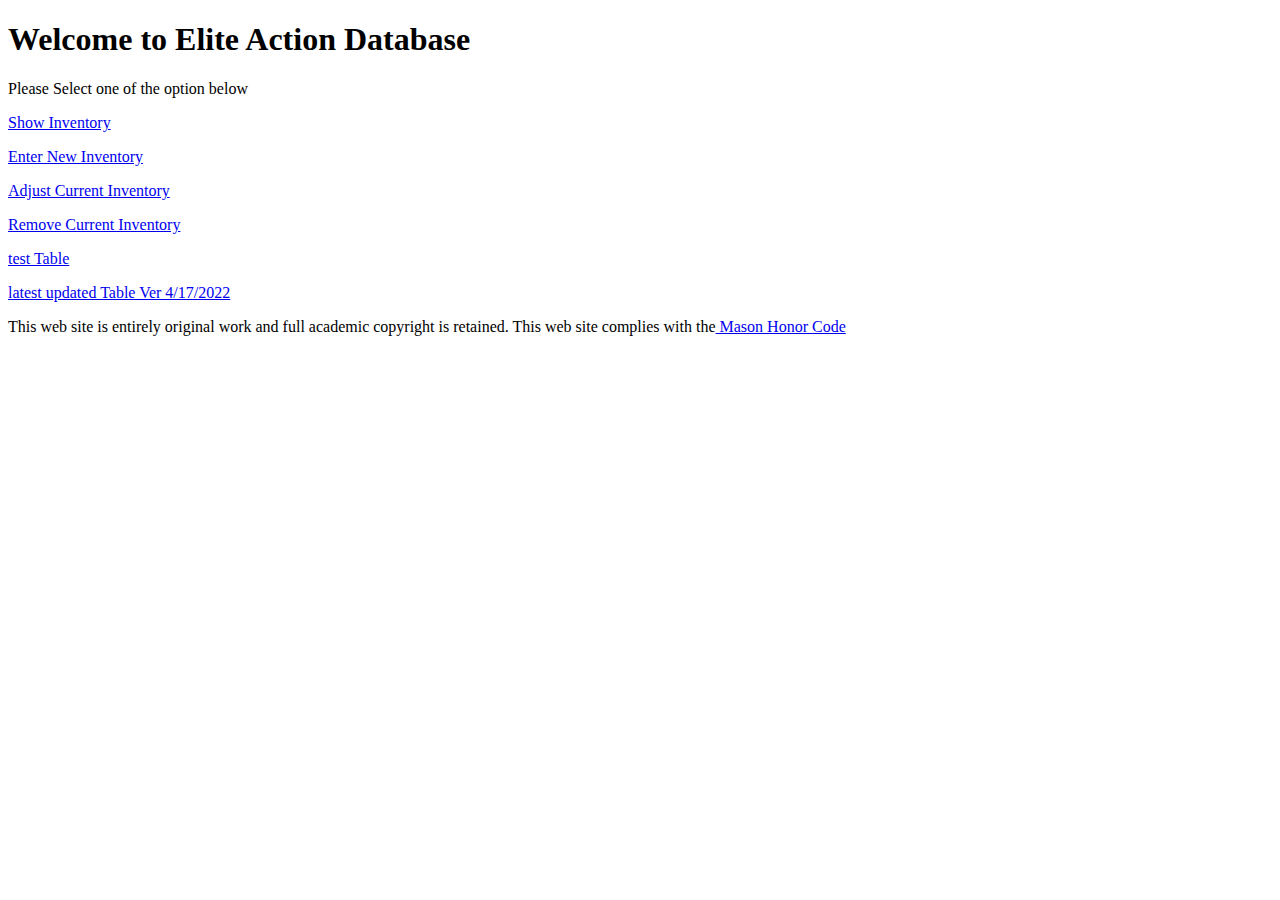
<file: index.html>
<!DOCTYPE html>
<html lang="en">
  <head>
    <meta charset="utf-8">
    <title>Elite Action Database</title>
    <link rel="stylesheet" media="screen" href="">
  </head>
  <body>
    <div class="Main">
		<div class="Header">
			<h1>Welcome to Elite Action Database</h1>
		</div>
		
		<div class="Body">
			<p>Please Select one of the option below</p>
			<p><a href="inventoryCheck.php">Show Inventory</a></p>
			<p><a href="insertData.html">Enter New Inventory</a></p>
			<p><a href="adjustData.html">Adjust Current Inventory</a></p>
			<p><a href="removeData.html">Remove Current Inventory</a></p>
			<p><a href="adjustData\table.php"> test Table</a> </p>
			<p><a href="adjustData\newtable.php"> latest updated Table Ver 4/17/2022</a> </p>
		</div>
		
		<div class="Footer">
			<p>This web site is entirely original work and full academic copyright is retained. This web site complies 
            with the<a href="http://oai.gmu.edu/mason-honor-code/"> Mason Honor Code</a></p>
		</div>
	</div>
  </body>
</html>
</file>
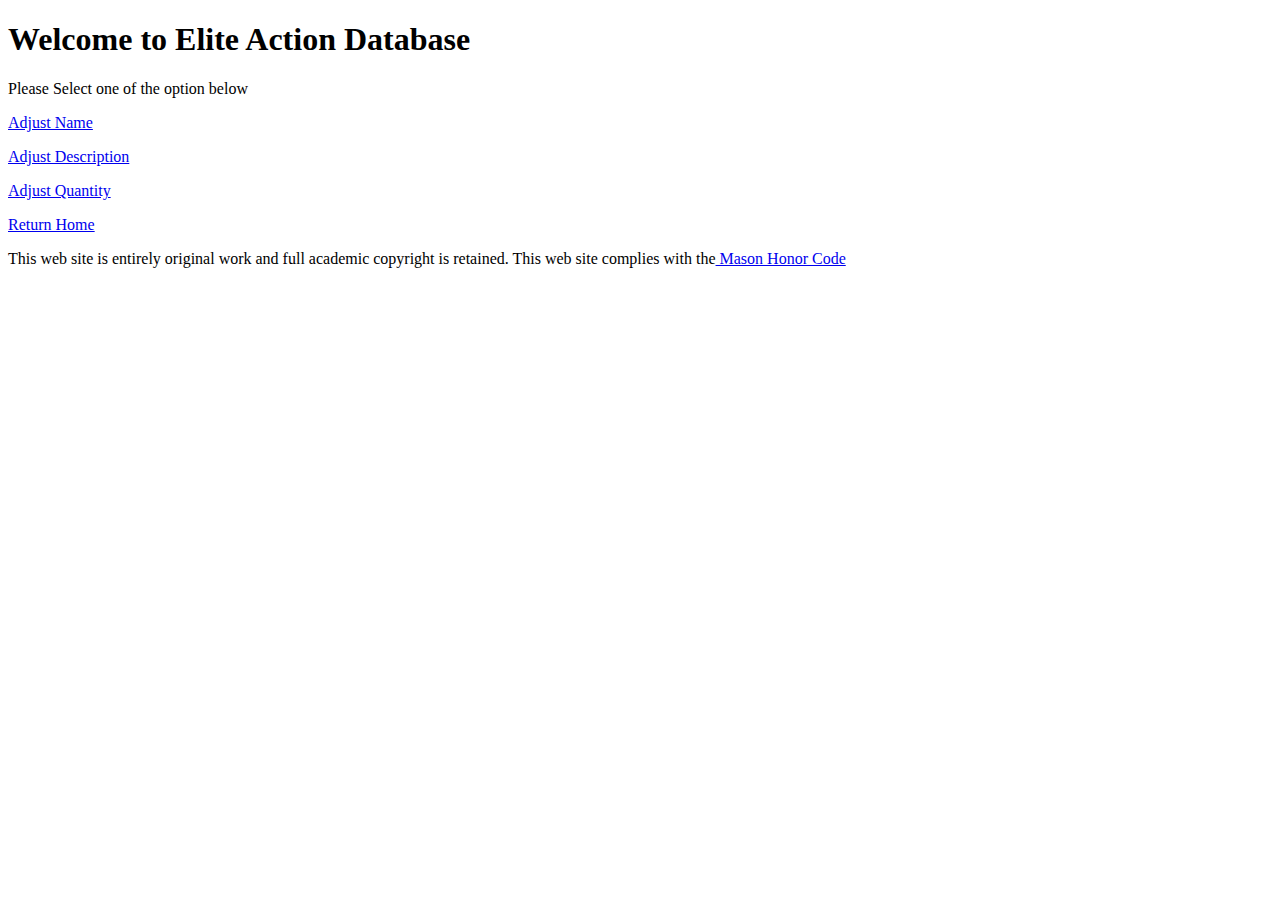
<file: adjustData.html>
<!DOCTYPE html>
<html lang="en">
  <head>
    <meta charset="utf-8">
    <title>Elite Action Database</title>
    <link rel="stylesheet" media="screen" href="">
  </head>
  <body>
    <div class="Main">
		<div class="Header">
			<h1>Welcome to Elite Action Database</h1>
		</div>
		
		<div class="Body">
			<p>Please Select one of the option below</p>
			<p><a href="adjustData_name.html">Adjust Name</a></p>
			<p><a href="adjustData_description.html">Adjust Description</a></p>
			<p><a href="adjustData_quantity.html">Adjust Quantity</a></p>
			<p><a href='http://3.234.254.93/'>Return Home</a></p>
		</div>
		
		<div class="Footer">
			<p>This web site is entirely original work and full academic copyright is retained. This web site complies 
            with the<a href="http://oai.gmu.edu/mason-honor-code/"> Mason Honor Code</a></p>
		</div>
	</div>
  </body>
</html>
</file>
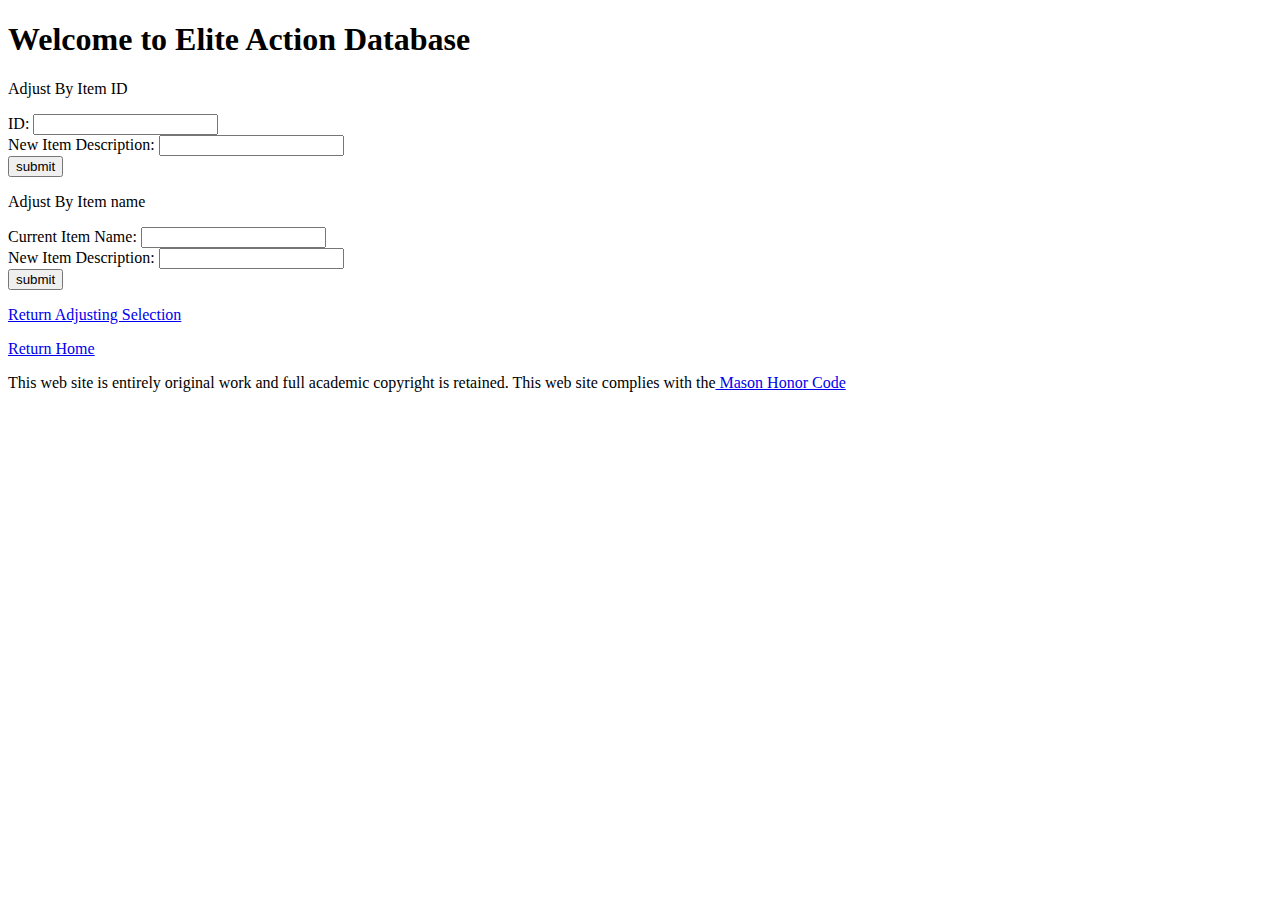
<file: adjustData_description.html>
<!DOCTYPE html>
<html lang="en">
  <head>
    <meta charset="utf-8">
    <title>Elite Action Database</title>
    <link rel="stylesheet" media="screen" href="">
  </head>
  <body>
    <div class="Main">
		<div class="Header">
			<h1>Welcome to Elite Action Database</h1>
		</div>
		
		<div class="Body">
			<p> Adjust By Item ID </p>
			<form action="adjustData_description.php" method="post">
				ID: <input type="text" name = "id" /><br/>
				New Item Description: <input type="text" name = "new_item_description" /><br/>
				<input type="submit" name="save" value ="submit" />
			</form>

			<p> Adjust By Item name </p>
			<form action="adjustData_description.php.php" method="post">
				Current Item Name: <input type="text" name = "item_name" /><br/>
				New Item Description: <input type="text" name = "new_item_description" /><br/>
				<input type="submit" name="save2" value ="submit" />
				
			<p><a href='http://3.234.254.93/adjustData.html'>Return Adjusting Selection</a></p>
			<p><a href='http://3.234.254.93/'>Return Home</a></p>
			</form>
</div>
		
		<div class="Footer">
			<p>This web site is entirely original work and full academic copyright is retained. This web site complies 
            with the<a href="http://oai.gmu.edu/mason-honor-code/"> Mason Honor Code</a></p>
		</div>
	</div>
  </body>
</html>
</file>
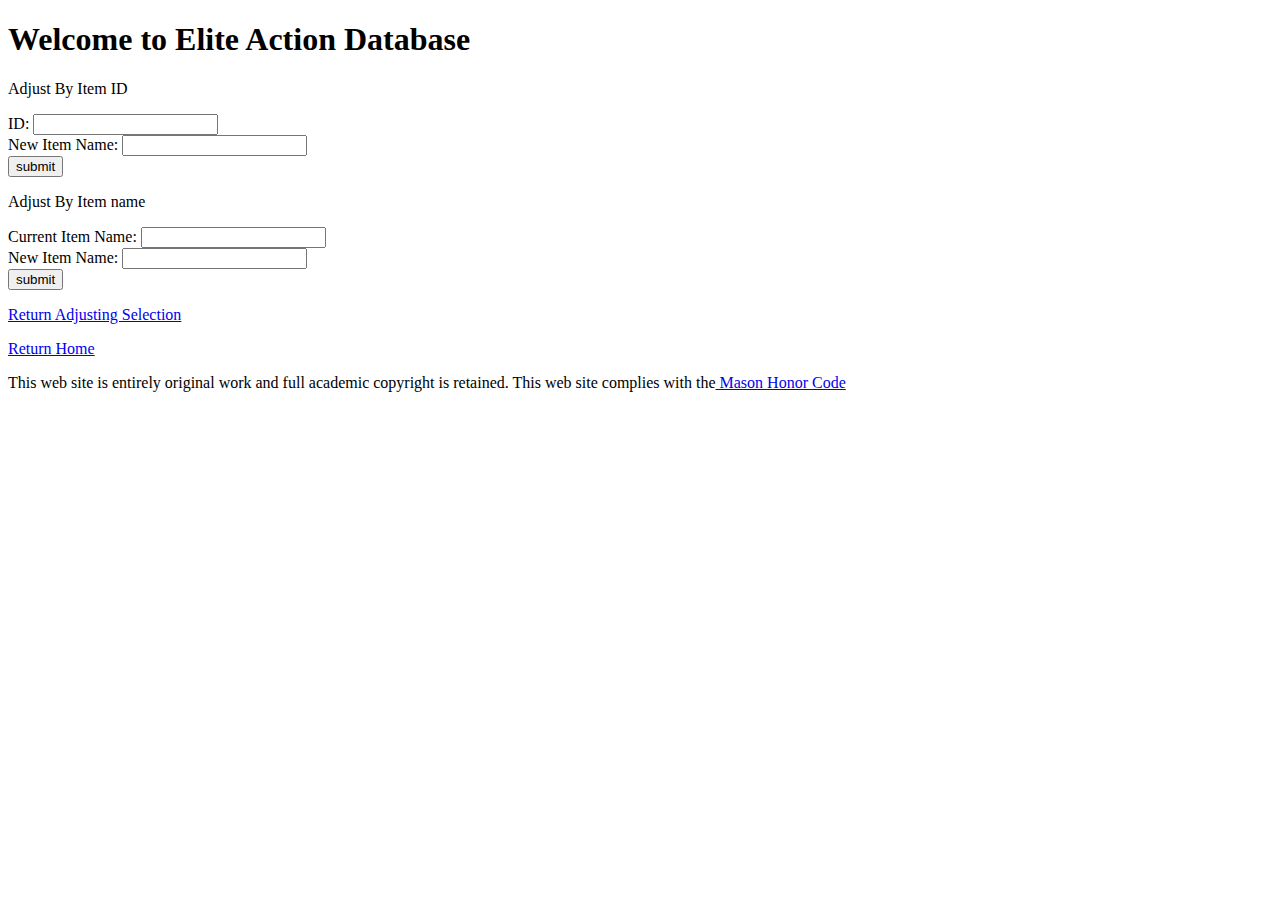
<file: adjustData_name.html>
<!DOCTYPE html>
<html lang="en">
  <head>
    <meta charset="utf-8">
    <title>Elite Action Database</title>
    <link rel="stylesheet" media="screen" href="">
  </head>
  <body>
    <div class="Main">
		<div class="Header">
			<h1>Welcome to Elite Action Database</h1>
		</div>
		
		<div class="Body">
			<p> Adjust By Item ID </p>
			<form action="insert.php" method="post">
				ID: <input type="text" name = "id" /><br/>
				New Item Name: <input type="text" name = "new_item_name" /><br/>
				<input type="submit" name="save" value ="submit" />
			</form>

			<p> Adjust By Item name </p>
			<form action="insert.php" method="post">
				Current Item Name: <input type="text" name = "item_name" /><br/>
				New Item Name: <input type="text" name = "new_item_name" /><br/>
				<input type="submit" name="save2" value ="submit" />
			
			<p><a href='http://3.234.254.93/adjustData.html'>Return Adjusting Selection</a></p>
			<p><a href='http://3.234.254.93/'>Return Home</a></p>
			</form>
</div>
		
		<div class="Footer">
			<p>This web site is entirely original work and full academic copyright is retained. This web site complies 
            with the<a href="http://oai.gmu.edu/mason-honor-code/"> Mason Honor Code</a></p>
		</div>
	</div>
  </body>
</html>
</file>
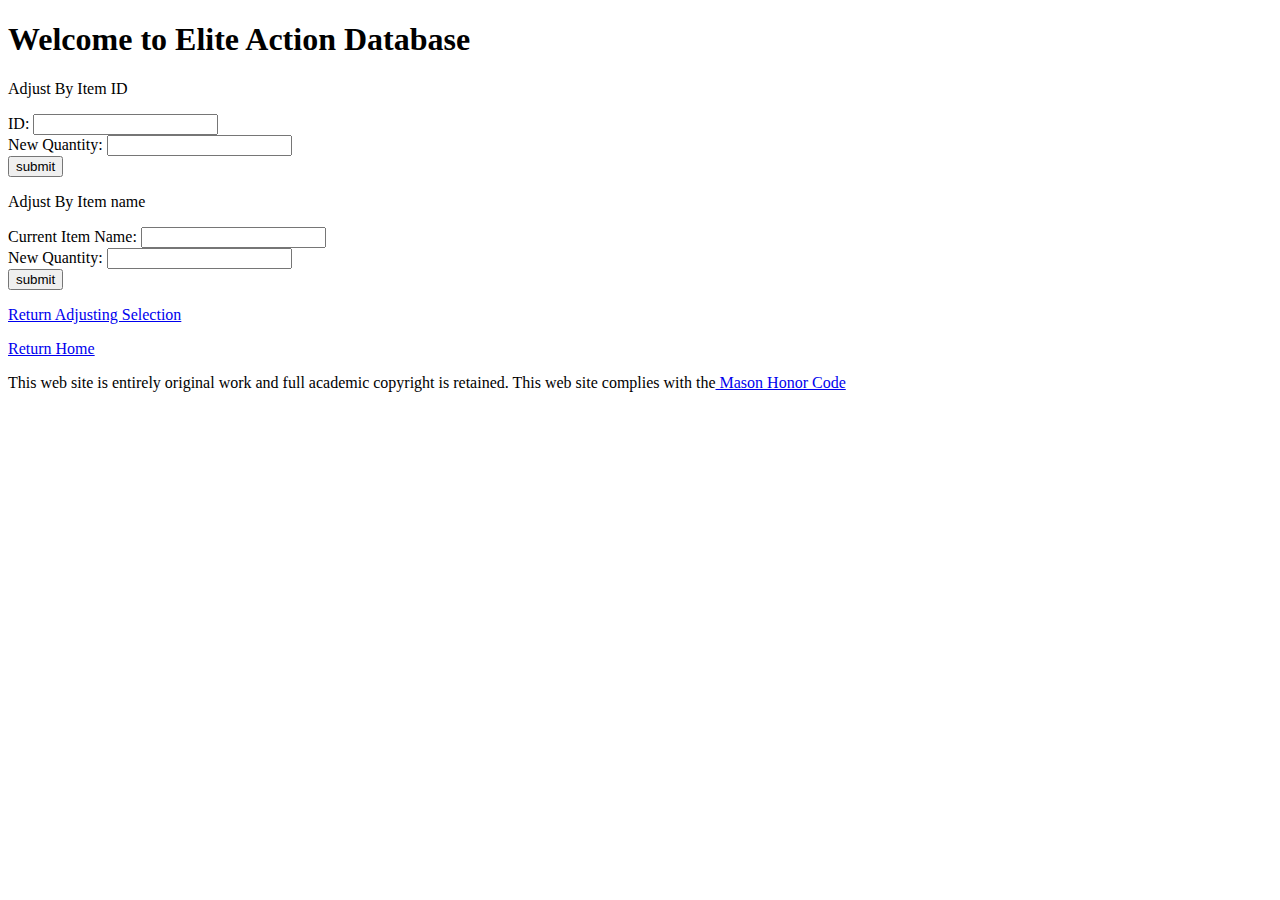
<file: adjustData_quantity.html>
<!DOCTYPE html>
<html lang="en">
  <head>
    <meta charset="utf-8">
    <title>Elite Action Database</title>
    <link rel="stylesheet" media="screen" href="">
  </head>
  <body>
    <div class="Main">
		<div class="Header">
			<h1>Welcome to Elite Action Database</h1>
		</div>
		
		<div class="Body">
			<p> Adjust By Item ID </p>
			<form action="adjustData_quantity.php" method="post">
				ID: <input type="text" name = "id" /><br/>
				New Quantity: <input type="text" name = "new_item_quantity" /><br/>
				<input type="submit" name="save" value ="submit" />
			</form>

			<p> Adjust By Item name </p>
			<form action="adjustData_quantity.php" method="post">
				Current Item Name: <input type="text" name = "item_name" /><br/>
				New Quantity: <input type="text" name = "new_item_quantity" /><br/>
				<input type="submit" name="save2" value ="submit" />
				
			<p><a href='http://3.234.254.93/adjustData.html'>Return Adjusting Selection</a></p>
			<p><a href='http://3.234.254.93/'>Return Home</a></p>
			</form>
</div>
		
		<div class="Footer">
			<p>This web site is entirely original work and full academic copyright is retained. This web site complies 
            with the<a href="http://oai.gmu.edu/mason-honor-code/"> Mason Honor Code</a></p>
		</div>
	</div>
  </body>
</html>
</file>
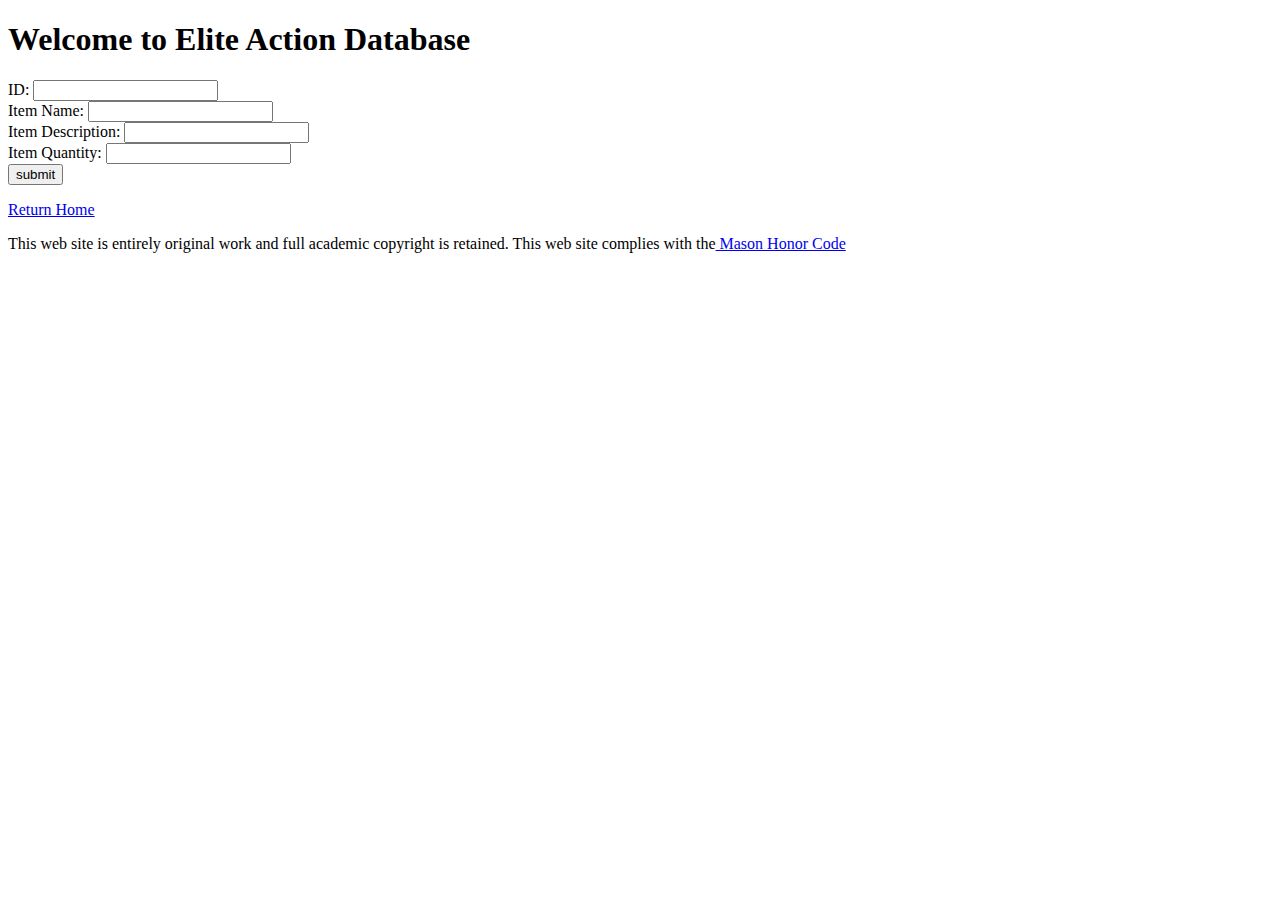
<file: insertData.html>
<!DOCTYPE html>
<html lang="en">
  <head>
    <meta charset="utf-8">
    <title>Elite Action Database</title>
    <link rel="stylesheet" media="screen" href="">
  </head>
  <body>
    <div class="Main">
		<div class="Header">
			<h1>Welcome to Elite Action Database</h1>
		</div>
		
		<div class="Body">
			<form action="insert.php" method="post">
				ID: <input type="text" name = "id" /><br/>
				Item Name: <input type="text" name = "item_name" /><br/>
				Item Description: <input type="text" name = "item_description" /><br/>
				Item Quantity: <input type="text" name = "item_quantity" /><br/>
				<input type="submit" name="save" value ="submit" />
			</form>

			
			<p><a href='http://3.234.254.93/'>Return Home</a></p>
</div>
		
		<div class="Footer">
			<p>This web site is entirely original work and full academic copyright is retained. This web site complies 
            with the<a href="http://oai.gmu.edu/mason-honor-code/"> Mason Honor Code</a></p>
		</div>
	</div>
  </body>
</html>
</file>
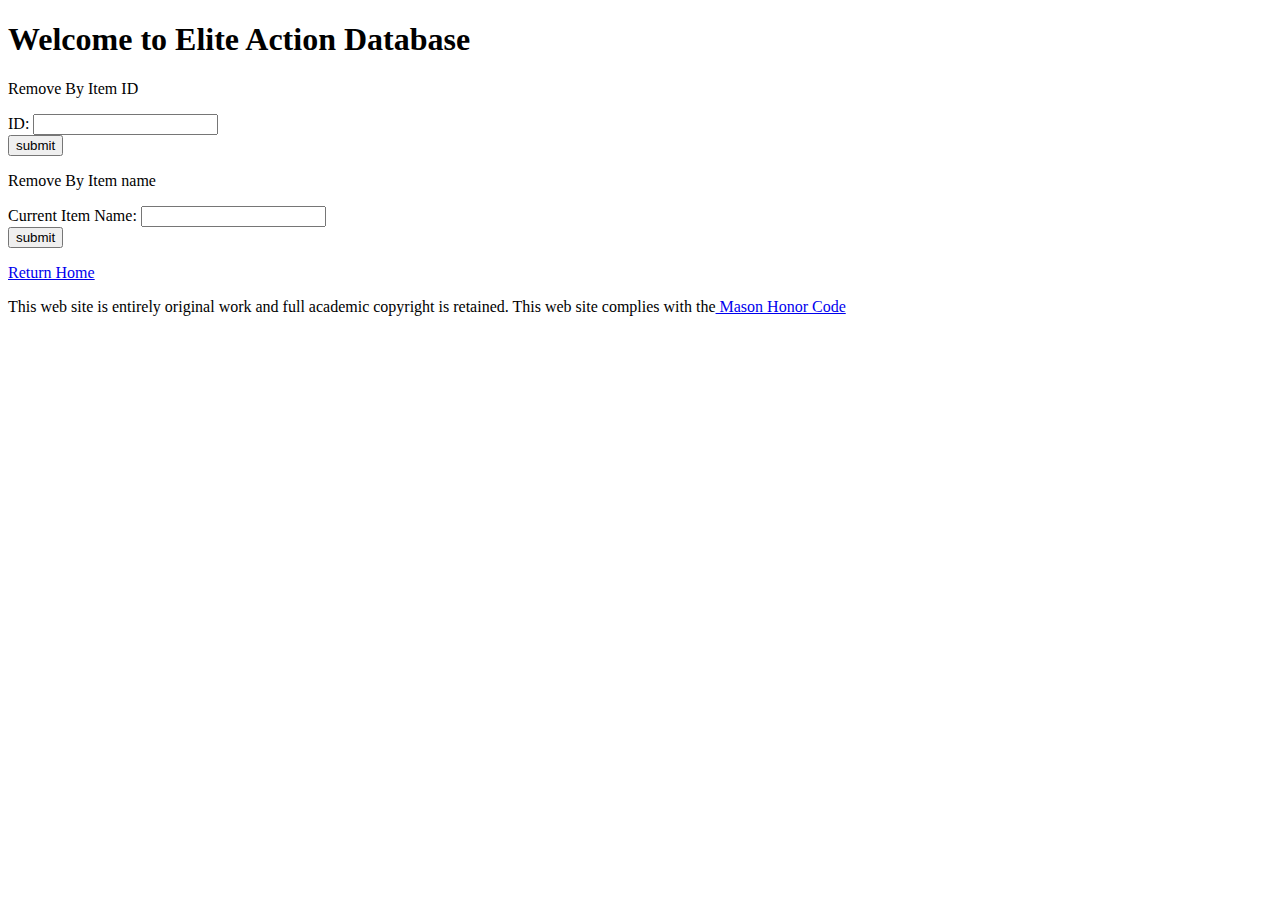
<file: removeData.html>
<!DOCTYPE html>
<html lang="en">
  <head>
    <meta charset="utf-8">
    <title>Elite Action Database</title>
    <link rel="stylesheet" media="screen" href="">
  </head>
  <body>
    <div class="Main">
		<div class="Header">
			<h1>Welcome to Elite Action Database</h1>
		</div>
		
		<div class="Body">
			<p> Remove By Item ID </p>
			<form action="adjustData_description.php" method="post">
				ID: <input type="text" name = "id" /><br/>
				<input type="submit" name="save" value ="submit" />
			</form>

			<p> Remove By Item name </p>
			<form action="adjustData_description.php.php" method="post">
				Current Item Name: <input type="text" name = "item_name" /><br/>
				<input type="submit" name="save2" value ="submit" />
				
			<p><a href='http://3.234.254.93/'>Return Home</a></p>
			</form>
</div>
		
		<div class="Footer">
			<p>This web site is entirely original work and full academic copyright is retained. This web site complies 
            with the<a href="http://oai.gmu.edu/mason-honor-code/"> Mason Honor Code</a></p>
		</div>
	</div>
  </body>
</html>
</file>
